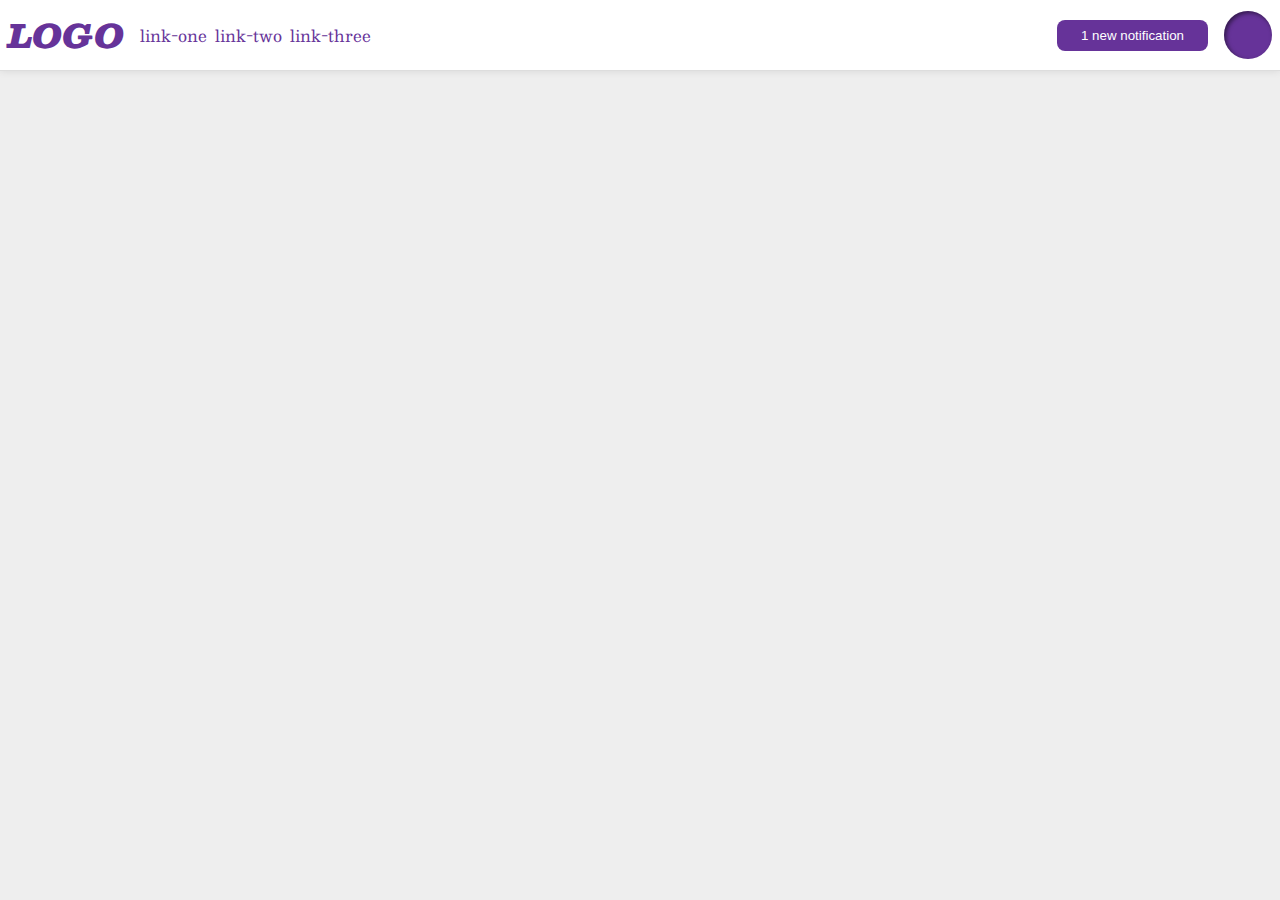
<file: foundations/flex/03-flex-header-2/index.html>
<!DOCTYPE html>
<html lang="en">
  <head>
    <meta charset="UTF-8">
    <meta http-equiv="X-UA-Compatible" content="IE=edge">
    <meta name="viewport" content="width=device-width, initial-scale=1.0">
    <title>Flex Header 2</title>
    <link rel="stylesheet" href="style.css">
  </head>
  <body>
    <div class="header">
      <div class="left">
      <div class="logo">
        LOGO
      </div>
      <ul class="links">
        <li><a href="https://google.com">link-one</a></li>
        <li><a href="https://google.com">link-two</a></li>
        <li><a href="https://google.com">link-three</a></li>
      </ul>
      </div>
      <div class="right">
      <button class="notifications">
        1 new notification
      </button>
      <div class="profile-image"></div>
      </div>
    </div>
  </body>
</html>
</file>
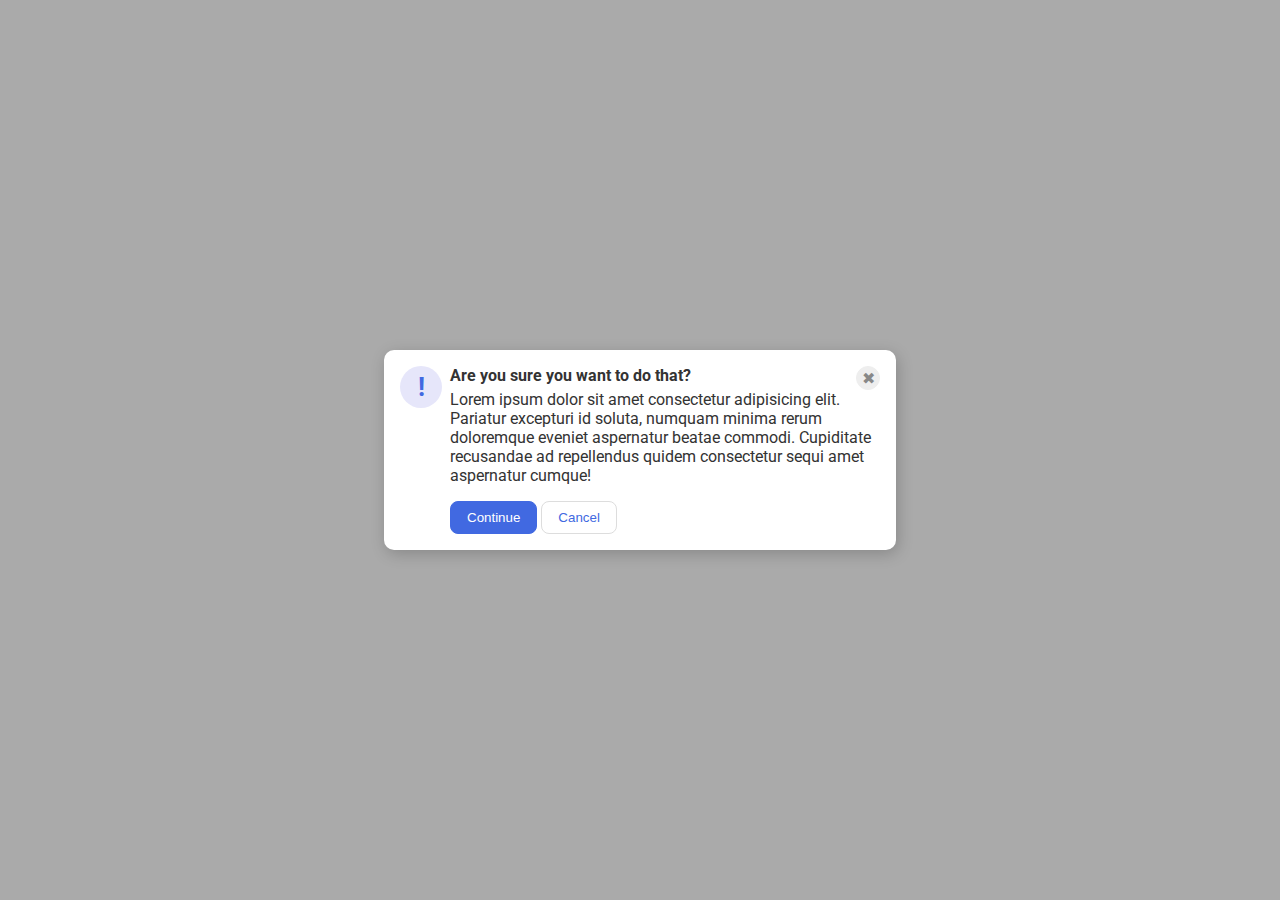
<file: foundations/flex/05-flex-modal/index.html>
<!DOCTYPE html>
<html lang="en">
  <head>
    <meta charset="UTF-8">
    <meta http-equiv="X-UA-Compatible" content="IE=edge">
    <meta name="viewport" content="width=device-width, initial-scale=1.0">
    <link rel="stylesheet" href="style.css">
    <title>Modal</title>
  </head>
  <body>
    <div class="modal">
      <div class="icon">!</div>
      <div class="content">
      <div class="header">Are you sure you want to do that?
        <button class="close-button">✖</button>
      </div>
      <div class="text">Lorem ipsum dolor sit amet consectetur adipisicing elit. Pariatur excepturi id soluta, numquam minima rerum doloremque eveniet aspernatur beatae commodi. Cupiditate recusandae ad repellendus quidem consectetur sequi amet aspernatur cumque!</div>
      <button class="continue">Continue</button>
      <button class="cancel">Cancel</button>
      </div>
    </div>
  </body>
</html>
</file>
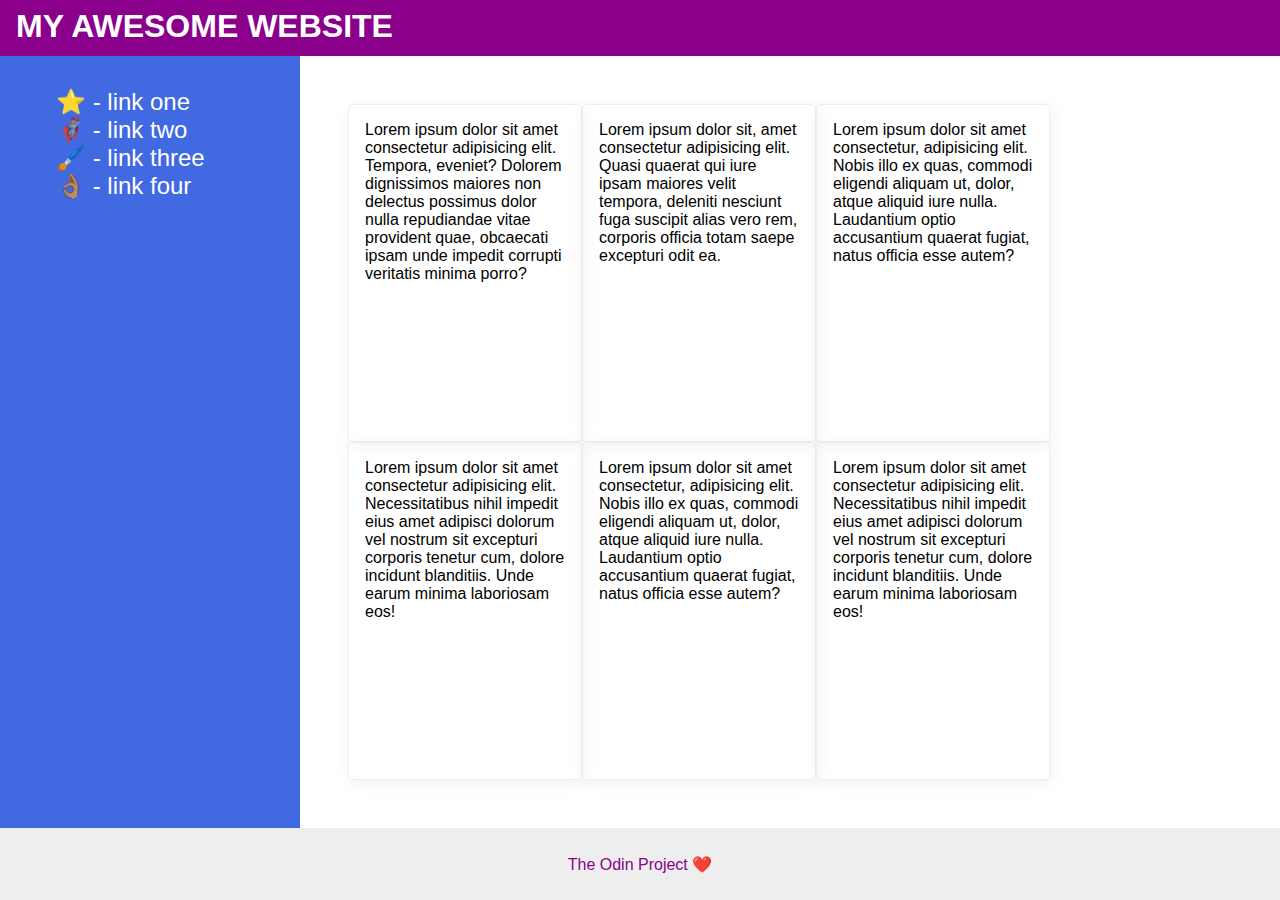
<file: foundations/flex/07-flex-layout-2/index.html>
<!DOCTYPE html>
<html lang="en">
  <head>
    <meta charset="UTF-8">
    <meta http-equiv="X-UA-Compatible" content="IE=edge">
    <meta name="viewport" content="width=device-width, initial-scale=1.0">
    <title>The Holy Grail</title>
    <link rel="stylesheet" href="style.css">
  </head>
  <body>
    <div class="header">
      MY AWESOME WEBSITE
    </div>
    <div class="content">
      <div class="sidebar">
        <ul>
          <li><a href="#">⭐ - link one</a></li>
          <li><a href="#">🦸🏽‍♂️ - link two</a></li>
          <li><a href="#">🖌️ - link three</a></li>
          <li><a href="#">👌🏽 - link four</a></li>
        </ul>
      </div>
      <div class="all-cards">
        <div class="card">Lorem ipsum dolor sit amet consectetur adipisicing elit. Tempora, eveniet? Dolorem dignissimos maiores non delectus possimus dolor nulla repudiandae vitae provident quae, obcaecati ipsam unde impedit corrupti veritatis minima porro?</div>
        <div class="card">Lorem ipsum dolor sit, amet consectetur adipisicing elit. Quasi quaerat qui iure ipsam maiores velit tempora, deleniti nesciunt fuga suscipit alias vero rem, corporis officia totam saepe excepturi odit ea.</div>
        <div class="card">Lorem ipsum dolor sit amet consectetur, adipisicing elit. Nobis illo ex quas, commodi eligendi aliquam ut, dolor, atque aliquid iure nulla. Laudantium optio accusantium quaerat fugiat, natus officia esse autem?</div>
        <div class="card">Lorem ipsum dolor sit amet consectetur adipisicing elit. Necessitatibus nihil impedit eius amet adipisci dolorum vel nostrum sit excepturi corporis tenetur cum, dolore incidunt blanditiis. Unde earum minima laboriosam eos!</div>
        <div class="card">Lorem ipsum dolor sit amet consectetur, adipisicing elit. Nobis illo ex quas, commodi eligendi aliquam ut, dolor, atque aliquid iure nulla. Laudantium optio accusantium quaerat fugiat, natus officia esse autem?</div>
        <div class="card">Lorem ipsum dolor sit amet consectetur adipisicing elit. Necessitatibus nihil impedit eius amet adipisci dolorum vel nostrum sit excepturi corporis tenetur cum, dolore incidunt blanditiis. Unde earum minima laboriosam eos!</div>
      </div>
    </div>
    <div class="footer">
      The Odin Project ❤️
    </div>
  </body>
</html>
</file>
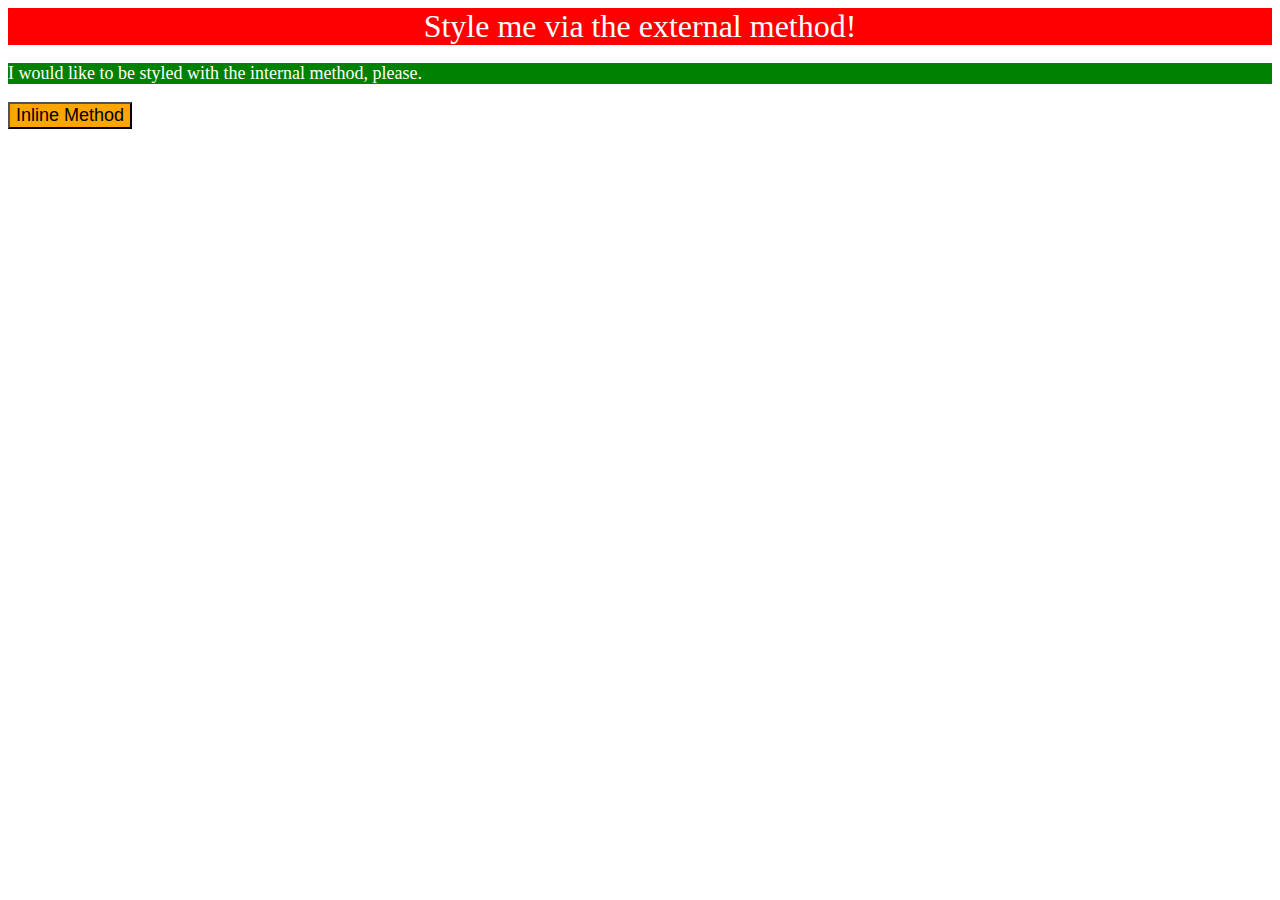
<file: foundations/intro-to-css/01-css-methods/index.html>
<!DOCTYPE html>
<html lang="en">
  <head>
    <style>
      p{
        background-color: green;
        color: white;
        font-size: 18px;
      }
    </style>
    <link rel="stylesheet" href="styles.css">
    <meta charset="UTF-8">
    <meta http-equiv="X-UA-Compatible" content="IE=edge">
    <meta name="viewport" content="width=device-width, initial-scale=1.0">
    <title>Methods for Adding CSS</title>
  </head>
  <body>
    <div>Style me via the external method!</div>
    <p>I would like to be styled with the internal method, please.</p>
    <button 
    style="background-color: orange; 
    font-size: 18px;"
    >Inline Method</button>
  </body>
</html>
</file>
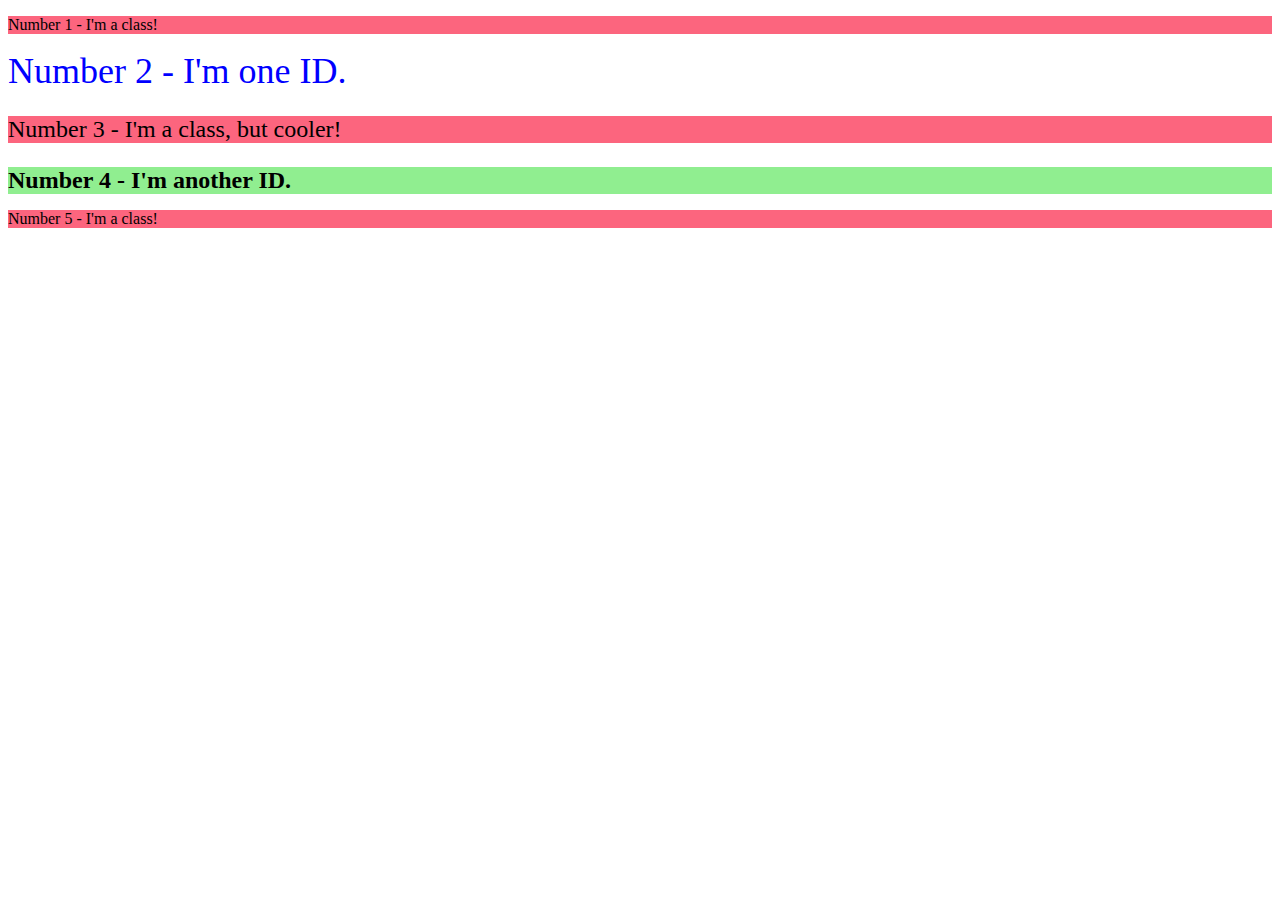
<file: foundations/intro-to-css/02-class-id-selectors/index.html>
<!DOCTYPE html>
<html lang="en">
  <head>
    <meta charset="UTF-8">
    <meta http-equiv="X-UA-Compatible" content="IE=edge">
    <meta name="viewport" content="width=device-width, initial-scale=1.0">
    <title>Class and ID Selectors</title>
    <link rel="stylesheet" href="style.css">
  </head>
  <body>
    <p class="odd">Number 1 - I'm a class!</p>
    <div id="second">Number 2 - I'm one ID.</div>
    <p class = "odd" id="third">Number 3 - I'm a class, but cooler!</p>
    <div id="fourth">Number 4 - I'm another ID.</div>
    <p class = "odd">Number 5 - I'm a class!</p>
  </body>
</html>
</file>
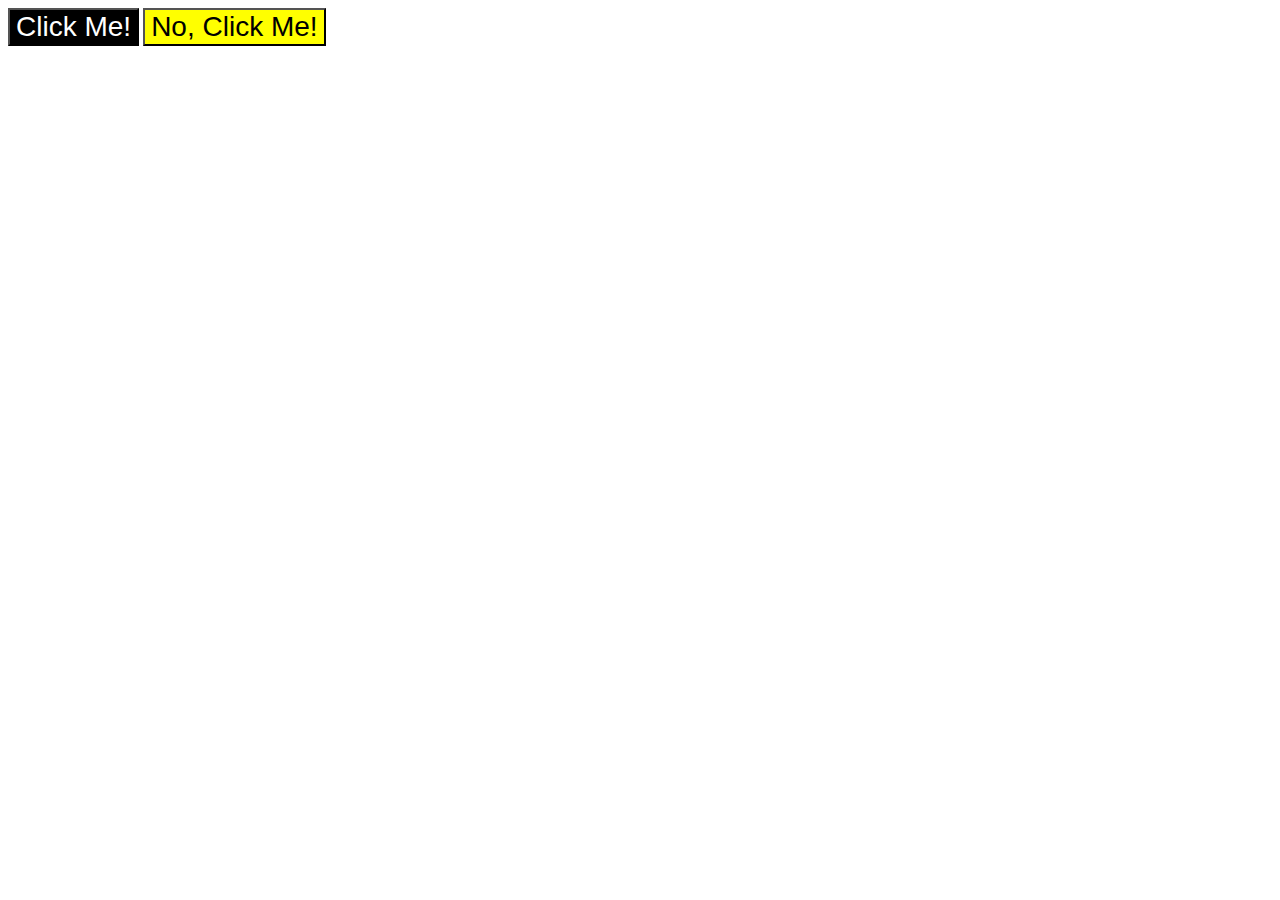
<file: foundations/intro-to-css/03-grouping-selectors/index.html>
<!DOCTYPE html>
<html lang="en">
  <head>
    <meta charset="UTF-8">
    <meta http-equiv="X-UA-Compatible" content="IE=edge">
    <meta name="viewport" content="width=device-width, initial-scale=1.0">
    <title>Grouping Selectors</title>
    <link rel="stylesheet" href="style.css">
  </head>
  <body>
    <button class="first">Click Me!</button>
    <button class="second">No, Click Me!</button>
  </body>
</html>
</file>
<file: foundations/flex/03-flex-header-2/style.css>
/* this is some magical font-importing.  
you'll learn about it later. */
@import url('https://fonts.googleapis.com/css2?family=Besley:ital,wght@0,400;1,900&display=swap');

body {
  margin: 0;
  background: #eee;
  font-family: Besley, serif;
}

.header {
  background: white;
  border-bottom: 1px solid #ddd;
  box-shadow: 0 0 8px rgba(0,0,0,.1);
  display:flex;
  align-items: center;
  justify-content: space-between;
  padding: 8px;

}

.profile-image {
  background: rebeccapurple;
  box-shadow: inset 2px 2px 4px rgba(0,0,0,.5);
  border-radius: 50%;
  width: 48px;
  height: 48px;
}

.logo {
  color: rebeccapurple;
  font-size: 32px;
  font-weight: 900;
  font-style: italic;
}

button {
  border: none;
  border-radius: 8px;
  background: rebeccapurple;
  color: white;
  padding: 8px 24px;
  flex-grow:auto;
}

a {
  /* this removes the line under our links */
  text-decoration: none;
  color: rebeccapurple;
}

ul {
  list-style-type: none;
  display:flex;
  gap:8px;
  margin:0px;
  padding:0px;
}

.left, .right{
  display:flex;
  align-items: center;
  gap:16px;
}
</file>
<file: foundations/flex/05-flex-modal/style.css>
@import url('https://fonts.googleapis.com/css2?family=Roboto:wght@400;700&display=swap');

html, body {
  height: 100%;
}

body {
  font-family: Roboto, sans-serif;
  margin: 0;
  background: #aaa;
  color: #333;
  /* I'll give you this one for free lol */
  display: flex;
  align-items: center;
  justify-content: center;
}

.modal {
  background: white;
  width: 480px;
  border-radius: 10px;
  box-shadow: 2px 4px 16px rgba(0,0,0,.2);
  padding:16px;
  display:flex;
  gap:8px;
}

.icon {
  color: royalblue;
  font-size: 26px;
  font-weight: 700;
  background: lavender;
  width: 42px;
  height: 42px;
  border-radius: 50%;
  display: flex;
  align-items: center;
  justify-content: center;
  flex-shrink: 0;
}

.close-button {
  background: #eee;
  border-radius: 50%;
  color: #888;
  font-weight: 400;
  font-size: 16px;
  height: 24px;
  width: 24px;
  display: flex;
  align-items: center;
  justify-content: center;
  border: 1px solid #eee;
  padding: 0;
}

button {
  cursor: pointer;
  padding: 8px 16px;
  border-radius: 8px;
}

button.continue {
  background: royalblue;
  border: 1px solid royalblue;
  color: white;
}

button.cancel {
  background: white;
  border: 1px solid #ddd;
  color: royalblue;
}

.header{
  display:flex;
  justify-content: space-between;
  font-weight: bold;
}

.text{
  margin-bottom: 16px;
}
</file>
<file: foundations/flex/07-flex-layout-2/style.css>
body {
  font-family: -apple-system, BlinkMacSystemFont, 'Segoe UI', Roboto, Oxygen, Ubuntu, Cantarell, 'Open Sans', 'Helvetica Neue', sans-serif;
  margin: 0;
  min-height: 100vh;
  display:flex;
  flex-direction: column;
}

.header {
  height: 48px;
  background: darkmagenta;
  color: white;
  font-weight: 900;
  padding-left:16px;
  padding-top:8px;
  font-size:32px;
}

.footer {
  height: 72px;
  background: #eee;
  color: darkmagenta;
  display:flex;
  justify-content: center;
  align-items: center;
}

.sidebar {
  width: 300px;
  flex-shrink:0;
  background: royalblue;
  box-sizing: border-box;
  padding:16px;
}

.card {
  border: 1px solid #eee;
  box-shadow: 2px 4px 16px rgba(0,0,0,.06);
  border-radius: 4px;
  max-width: 200px;
  height: auto;
  padding:16px;
}

.content{
  display:flex;
  flex:auto;
}

.all-cards{
  display:flex;
  flex-wrap: wrap;
  padding:48px;
}

a{
  font-size: 24px;
  text-decoration: none;
  color:white;
}

li{
  list-style: none;
}
</file>
<file: foundations/intro-to-css/01-css-methods/styles.css>
div {
    background-color: red;
    color: white;
    font-size: 32px;
    text-align: center;
    text-emphasis: bold;
}
</file>
<file: foundations/intro-to-css/02-class-id-selectors/style.css>
.odd{
    background-color: rgb(252, 101, 126);
    font-family: "Verdana", "DajaVu Sans", "sans-serif";
}

#second{
    color: blue;
    font-size: 36px;
}

#third{
    font-size: 24px;
}

#fourth{
    background-color: lightgreen;
    font-size: 24px;
    font-weight: bold;
}
</file>
<file: foundations/intro-to-css/03-grouping-selectors/style.css>
.first{
    background-color: black;
    color: white;
}

.second{
    background-color: yellow;
}

.first, .second{
    font-size: 28px;
    font-family: Helvetica, "Times New Roman", sans-serif;
}
</file>
